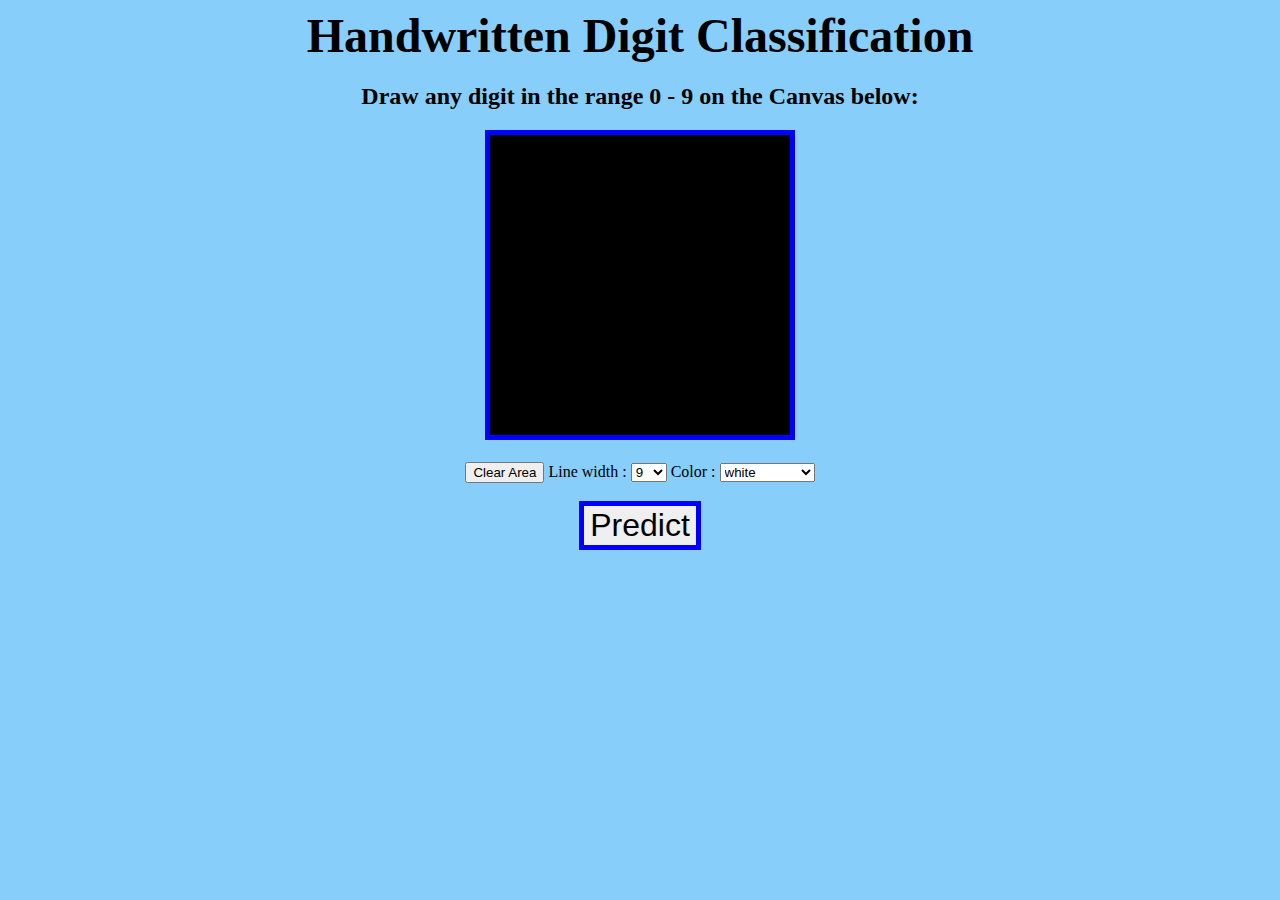
<file: templates/index.html>
<!DOCTYPE html>
<html>
  <head>
    <title>Handwritten Digit Classification</title>
    <link rel="stylesheet" type="text/css" href="/static/css/style.css">
    <script type="text/javascript" src="/static/js/canvas.js"></script>
    <script src="//ajax.googleapis.com/ajax/libs/jquery/1.7.1/jquery.min.js" type="text/javascript"></script>

</head>
    <header>
     <b>Handwritten Digit Classification </b>
    </header>

<body style = "background-color: lightskyblue;" onload="drawCanvas();">
    <h2>Draw any digit in the range 0 - 9 on the Canvas below:</h2>
    <canvas id="myCanvas" width="300" height="300">
    </canvas>
        <div>
        <br />
            <button onclick="javascript:clearArea();return false;">Clear Area</button>
            Line width : <select id="selWidth">
                <option value="1">1</option>
                <option value="3">3</option>
                <option value="5">5</option>
                <option value="7">7</option>
                <option value="9" selected="selected">9</option>
                <option value="11">11</option>
            </select>
            Color : <select id="selColor">
                <option value="white" selected="selected">white</option>
                <option value="snow">snow</option>
                <option value="montcream">mintcream</option>
                <option value="babypowder">babypowder</option>
                <option value="ivory">ivory</option>
                <option value="ghostwhite">ghostwhite</option>
            </select>
        </div>        
    
    <div>    
        <br />
    <form id = "myForm" action="{{ url_for('predict')}}" method="POST" enctype="multipart/form-data">        
        <input type="submit" id = 'predict' value="Predict" onclick="return save();">
        <input type="hidden" id = 'url' name="url" value="">
    </form>
    </div>

</body>
</html>
</file>
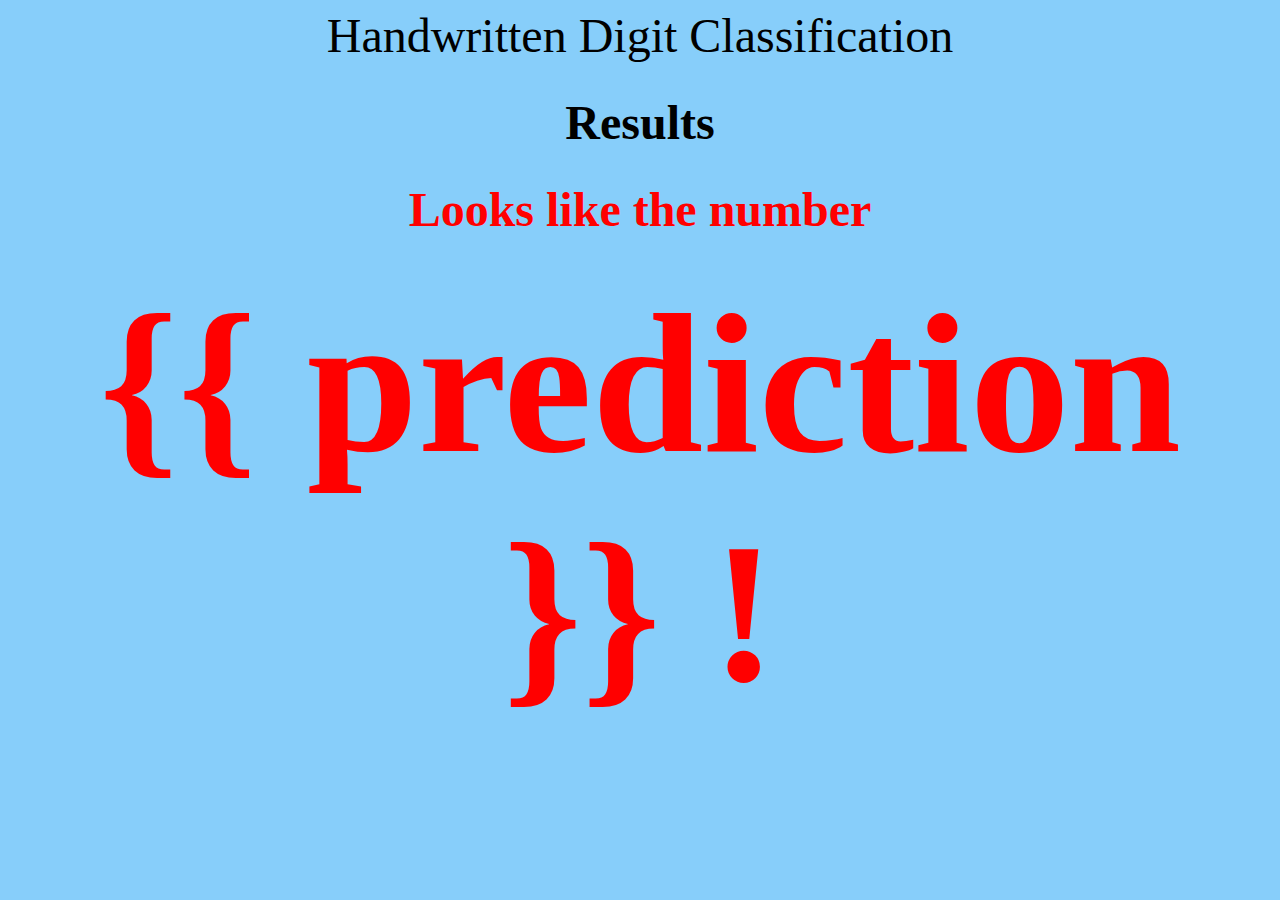
<file: templates/results.html>
<!DOCTYPE html>
<html>

<head>
    <title>Handwritten Digit Classifier</title>
    <script src="//ajax.googleapis.com/ajax/libs/jquery/1.7.1/jquery.min.js" type="text/javascript"></script>
    <link rel="stylesheet" type="text/css" href="/static/css/style.css">
    <script type="text/javascript" src="/static/js/canvas.js"></script>
</head>

<header>
    Handwritten Digit Classification
</header>

<body>
    <h1>Results</h1>
    <div class="results">
        <h1 style="color:red;">Looks like the number </h1> <div style="color:red; font-size: 200px; font-weight: bold;"> {{ prediction }} ! </div>
    </div>
</body>

</html>
</file>
<file: static/css/style.css>
html {background-color: lightskyblue !important}

#myCanvas {
    cursor: crosshair;
    border: 5px;
    border-style: solid;
    border-color: blue;
    background-color: black;
    margin-left: 15%;
    margin-right: 15%;
}

header {

    font-size: 3em;

}

#predict{

    border: 5px;
    border-style: solid;
    border-color: blue;
    font-size: 2em;
    display: block;
    margin-left: auto;
    margin-right: auto;

}

h1 {

    font-size: 3em;
    display: block;
    margin-left: auto;
    margin-right: auto;
    text-align: center;
}

body {

    background-color: lightskyblue;
    display: block;
    margin-left: auto;
    margin-right: auto;
    text-align: center;
}
</file>
